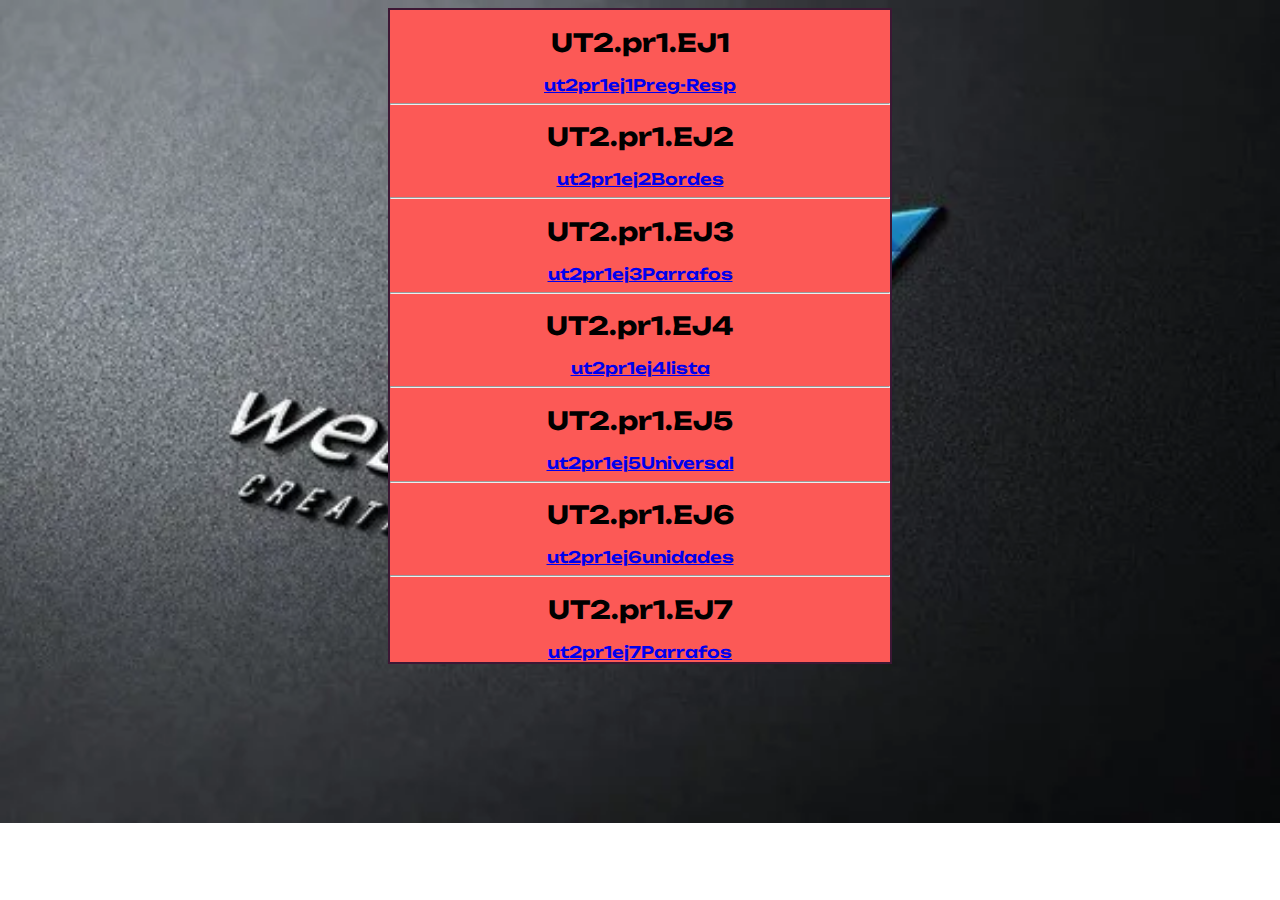
<file: index.html>
<!DOCTYPE html>
<html lang="en">
<head>
    <meta charset="UTF-8">
    <meta name="viewport" content="width=device-width, initial-scale=1.0">
    <title>Index</title>
    <link rel="preconnect" href="https://fonts.googleapis.com">
    <link rel="preconnect" href="https://fonts.gstatic.com" crossorigin>
    <link href="https://fonts.googleapis.com/css2?family=Open+Sans:wght@300;500;700&family=Unbounded:wght@300;800&display=swap" rel="stylesheet">
    <link rel="stylesheet" href="https://fonts.googleapis.com/css2?family=Material+Symbols+Outlined:opsz,wght,FILL,GRAD@20..48,100..700,0..1,-50..200" />
    <link rel="stylesheet" href="./css/style.css">
</head>
<body class="fondo">
    <div class="content">
        <h1>UT2.pr1.EJ1</h1>
        <a href="./ut2pr1ej1Preg-Resp.html">ut2pr1ej1Preg-Resp</a>
        <hr>
        <h1>UT2.pr1.EJ2</h1>
        <a href="./ut2pr1ej2Bordes.html">ut2pr1ej2Bordes</a>
        <hr>
        <h1>UT2.pr1.EJ3</h1>
        <a href="./ut2pr1ej3Parrafos.html">ut2pr1ej3Parrafos</a>
        <hr>
        <h1>UT2.pr1.EJ4</h1>
        <a href="./ut2pr1ej4lista.html">ut2pr1ej4lista</a>
        <hr>
        <h1>UT2.pr1.EJ5</h1>
        <a href="./ut2pr1ej5Universal.html">ut2pr1ej5Universal</a>
        <hr>
        <h1>UT2.pr1.EJ6</h1>
        <a href="./ut2pr1ej6unidades.html">ut2pr1ej6unidades</a>
        <hr>
        <h1>UT2.pr1.EJ7</h1>
        <a href="./ut2pr1ej7Parrafos.html">ut2pr1ej7Parrafos</a>
    </div>
</body>
</html>
</file>
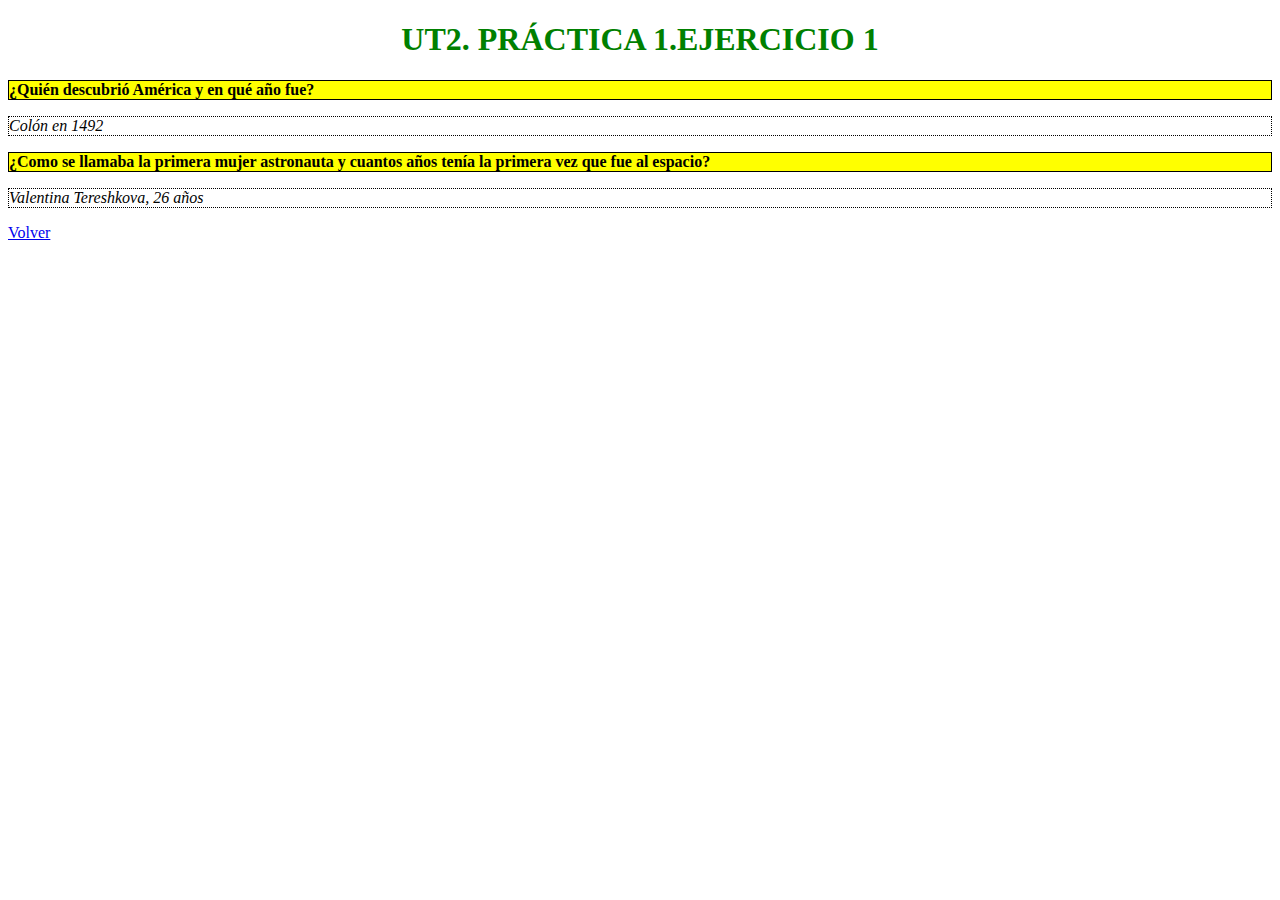
<file: ut2pr1ej1Preg-Resp.html>
<!DOCTYPE html>
<html>
<head>
  <title>ut2pr1Ej1-RepasoCSS</title>
  <meta charset="UTF-8">
  <link rel="stylesheet" href="./css/ut2pr1ej1Preg-Resp.css">
</head>
<body>
    <h1> UT2. PRÁCTICA 1.EJERCICIO 1</h1>
    <p class="pregunta">¿Quién descubrió América y en qué año fue?</p>
    <p class="respuesta">Colón en 1492</p>
    <p class="pregunta">¿Como se llamaba la primera mujer astronauta y cuantos años tenía la primera vez que fue al espacio?</p>
    <p class="respuesta">Valentina Tereshkova, 26 años </p>
    <a href="./index.html">Volver</a>
</body>
</html>
</file>
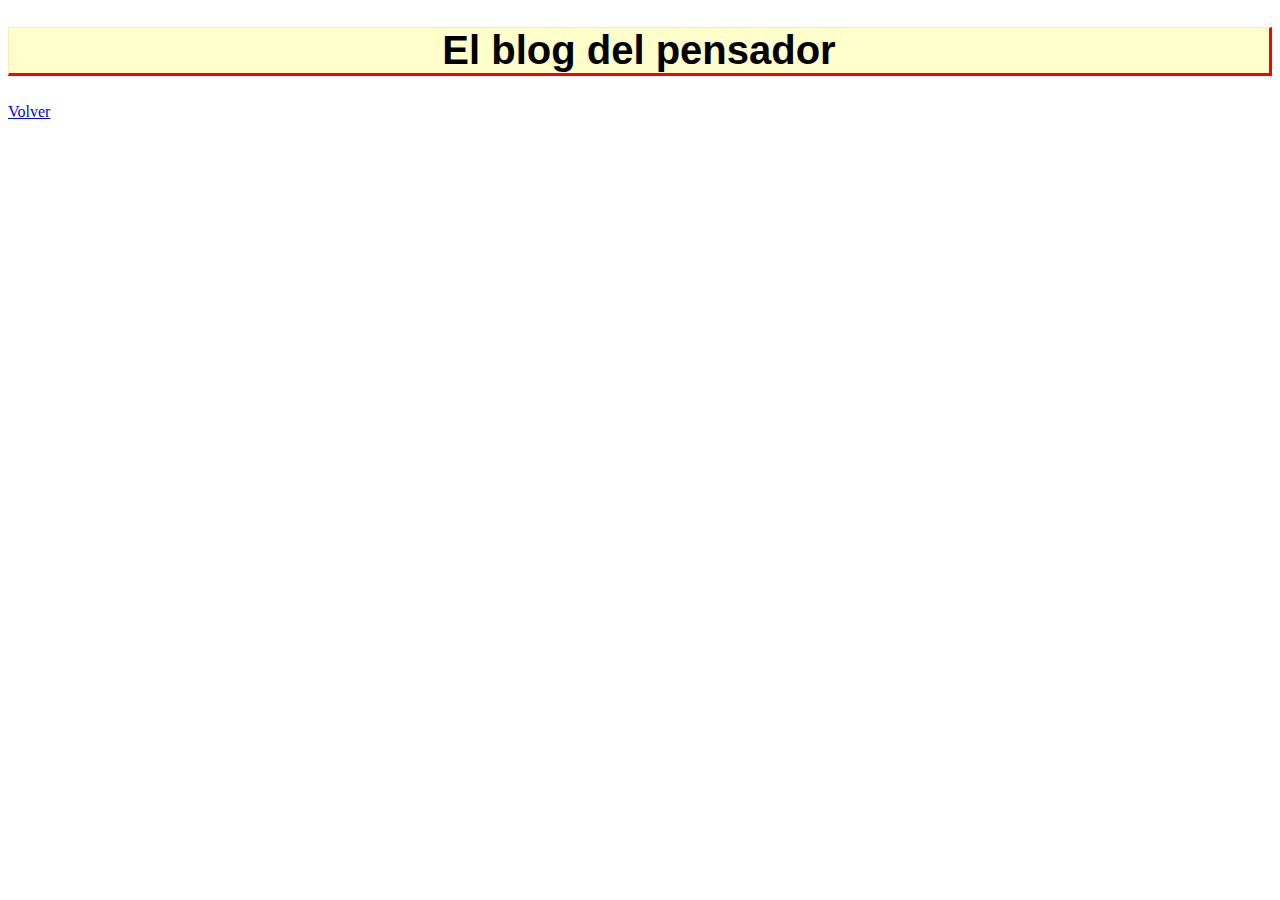
<file: ut2pr1ej2Bordes.html>
<!DOCTYPE html>
<html>
<head>
  <title>Problema</title>
  <meta charset="UTF-8">
  <link rel="stylesheet" href="./css/ut2pr1ej2Bordes.css">
</head>
<body>
  <h1 class="tituloPagina">El blog del pensador</h1>
  <a href="./index.html">Volver</a>
</body>
</html>
</file>
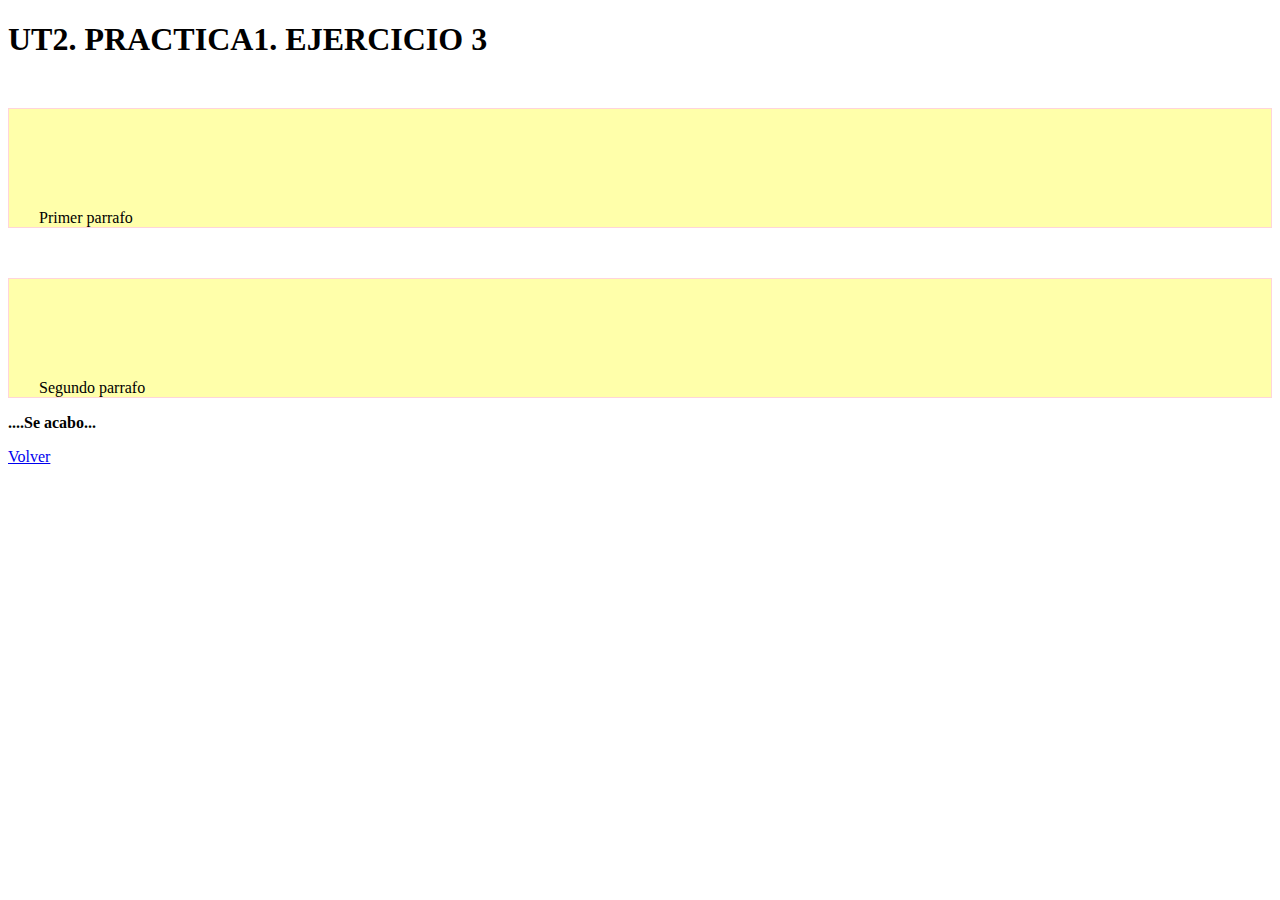
<file: ut2pr1ej3Parrafos.html>
<!DOCTYPE html>
<html lang="en">
<head>
    <meta charset="UTF-8">
    <meta name="viewport" content="width=device-width, initial-scale=1.0">
    <title>UT2EJ3</title>
    <link rel="stylesheet" href="./css/ut2pr1ej3Parrafos.css">
</head>
<body>
    <h1>UT2. PRACTICA1. EJERCICIO 3</h1>
    <p class="amarillo">Primer parrafo</p>
    <p class="amarillo">Segundo parrafo</p>
    <p>....Se acabo...</p>
    <a href="./index.html">Volver</a>
</body>
</html>
</file>
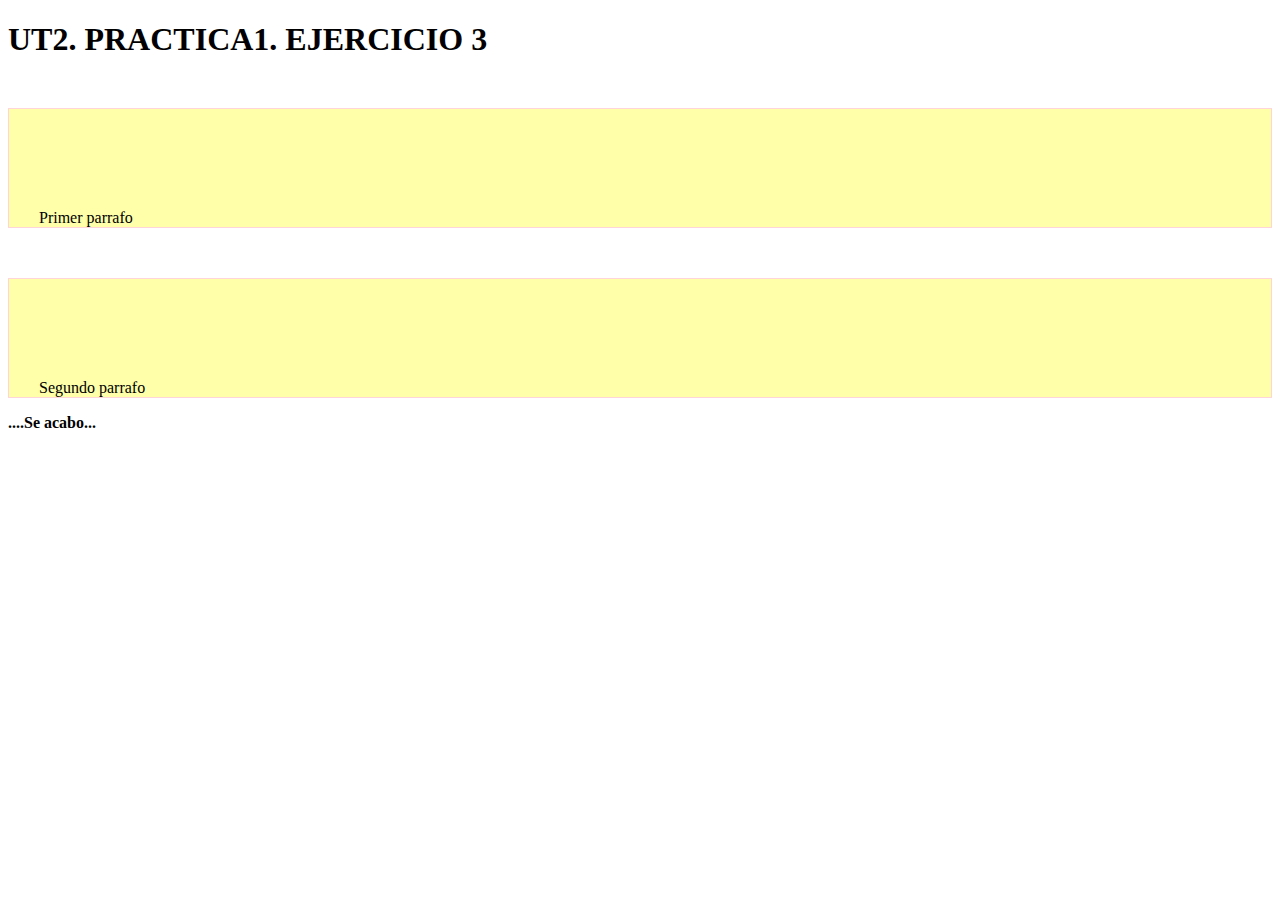
<file: ut2pr1ej3Preg-Resp.html>
<!DOCTYPE html>
<html lang="en">
<head>
    <meta charset="UTF-8">
    <meta name="viewport" content="width=device-width, initial-scale=1.0">
    <title>UT2EJ3</title>
    <link rel="stylesheet" href="./css/ut2pr1ej3Preg-Resp.css">
</head>
<body>
    <h1>UT2. PRACTICA1. EJERCICIO 3</h1>
    <p class="amarillo">Primer parrafo</p>
    <p class="amarillo">Segundo parrafo</p>
    <p>....Se acabo...</p>
</body>
</html>
</file>
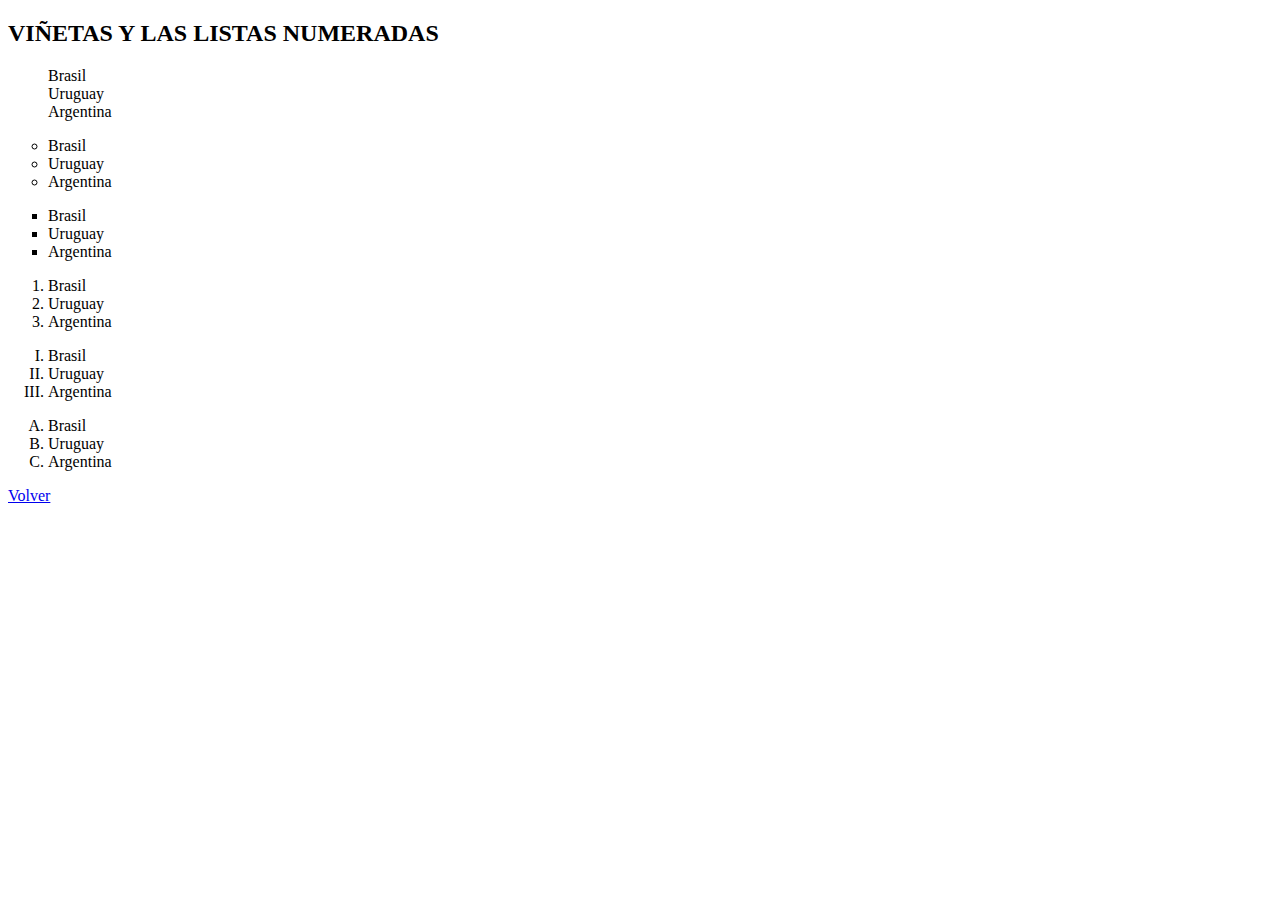
<file: ut2pr1ej4lista.html>
<!DOCTYPE html>
<html>
<head>
  <title>Problema</title>
  <meta charset="UTF-8">
  <link rel="stylesheet" href="./css/ut2pr1ej4Lista.css">

</head>
<body>
  <h2> VIÑETAS Y LAS LISTAS NUMERADAS </h2>
<ul >
  <li>Brasil</li>
  <li>Uruguay</li>
  <li>Argentina</li>
</ul>
<ul >
  <li>Brasil</li>
  <li>Uruguay</li>
  <li>Argentina</li>
</ul>
<ul >
  <li>Brasil</li>
  <li>Uruguay</li>
  <li>Argentina</li>
</ul>
<ul >
  <li>Brasil</li>
  <li>Uruguay</li>
  <li>Argentina</li>
</ul>

<ul >
  <li>Brasil</li>
  <li>Uruguay</li>
  <li>Argentina</li>
</ul>
<ul >
  <li>Brasil</li>
  <li>Uruguay</li>
  <li>Argentina</li>
</ul>
<a href="./index.html">Volver</a>
</body>
</html>
</file>
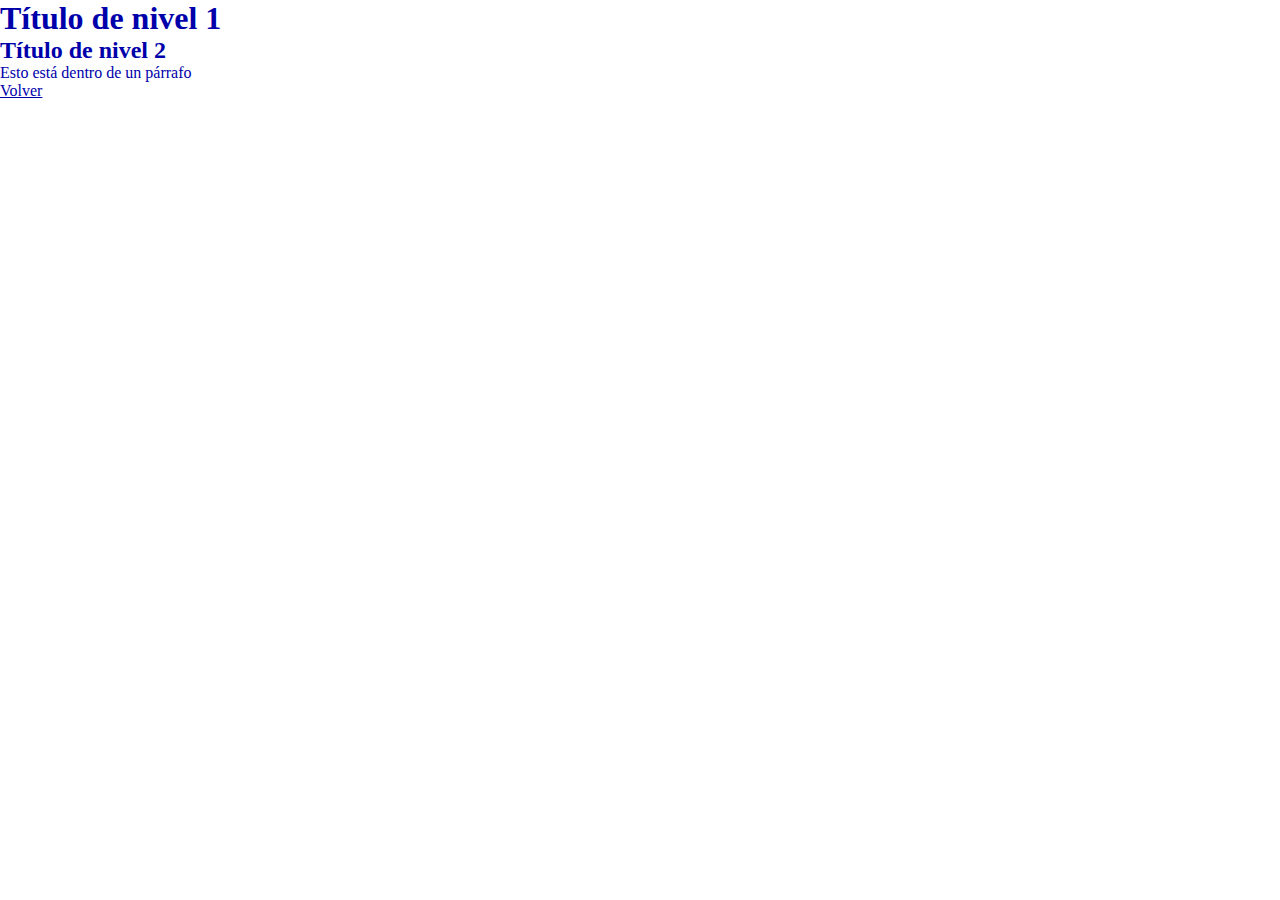
<file: ut2pr1ej5Universal.html>
<!DOCTYPE html>
<html>
<head>
  <title>Ejercicio Selector Universal</title>
  <meta charset="UTF-8">
  <style type="text/css">
    *{
    color:#0000aa;
    margin: 0px;
    padding: 0px;
    }
  </style>
</head>
<body>
<h1>Título de nivel 1</h1>
<h2>Título de nivel 2</h2>
<p>Esto está dentro de un párrafo</p>
<a href="./index.html">Volver</a>
</body>
</html>
</file>
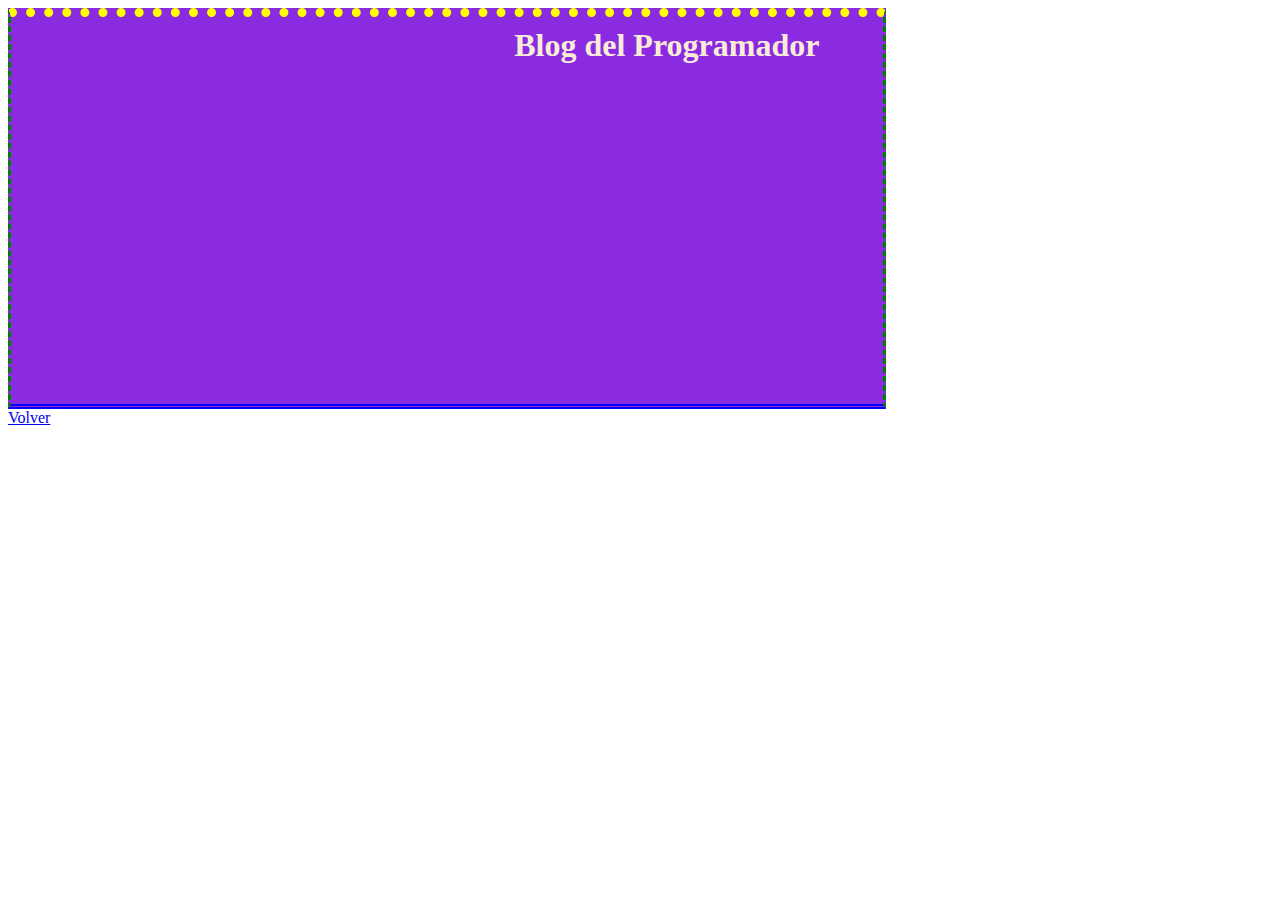
<file: ut2pr1ej6unidades.html>
<!DOCTYPE html>
<html>
<head>
  <title>Problema</title>
  <meta charset="UTF-8">
  <style type="text/css">
    
    #cabecera {
      padding: 10px 2em 3rem 50px;
      width:60%;  
      height:329px;
      background-color:blueviolet;
      color:antiquewhite;
      text-align:right;
      font-family:Georgia, 'Times New Roman', Times, serif;
      font-size:2em;
      font-weight:600; 
      border: dashed 3px green;
      border-top: dotted 9px yellow;
      border-bottom: double 5px blue;
    }
  </style>
</head>
<body>
<div id="cabecera">
Blog del Programador
</div>
<a href="./index.html">Volver</a>
</body>
</html>
</file>
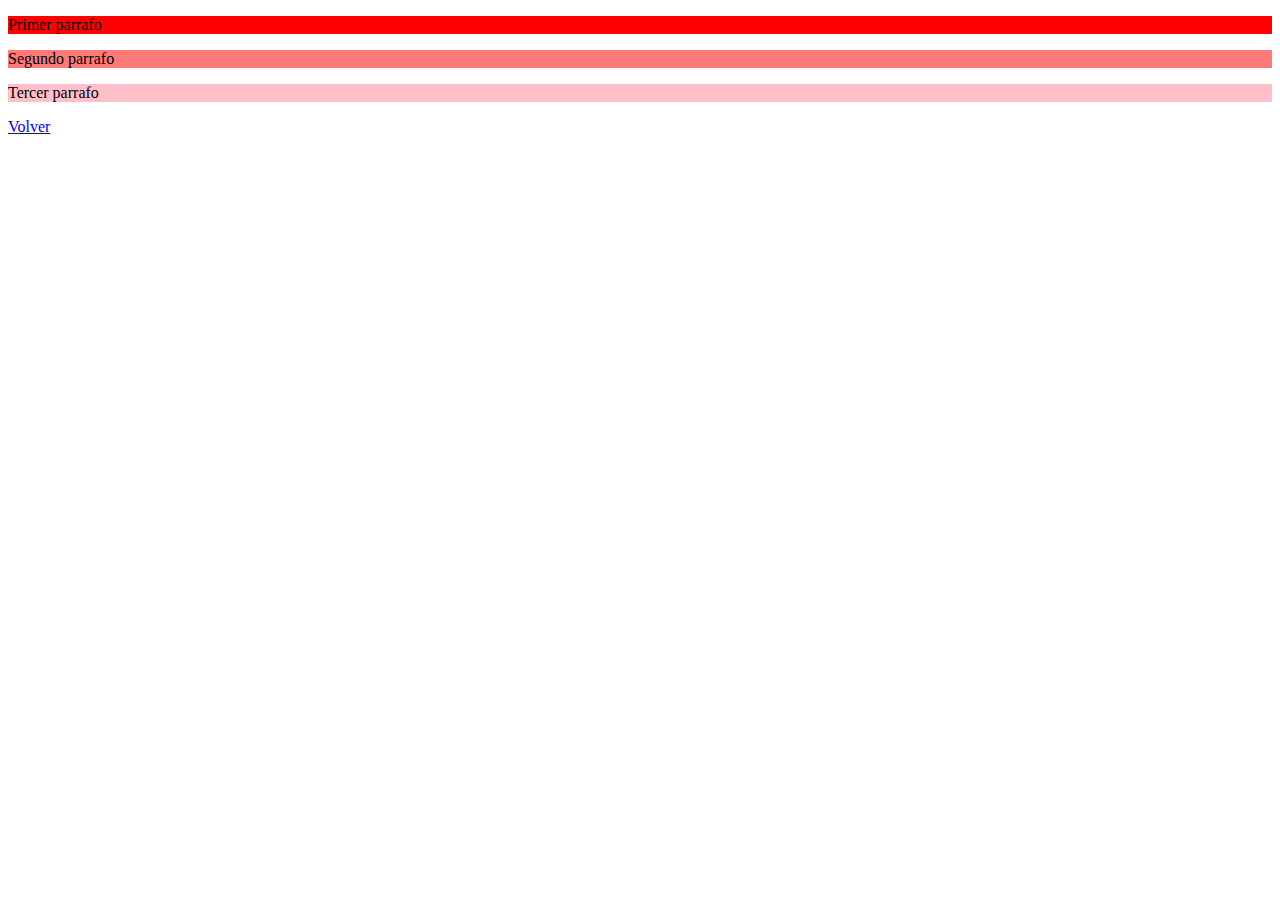
<file: ut2pr1ej7Parrafos.html>
<!DOCTYPE html>
<html lang="en">
<head>
    <meta charset="UTF-8">
    <meta name="viewport" content="width=device-width, initial-scale=1.0">
    <title>UT2.EJ7</title>
    <link rel="stylesheet" href="./css/ut2pr1ej7Parrafos.css">
</head>
<body>
    <p>Primer parrafo</p>
    <p>Segundo parrafo</p>
    <p>Tercer parrafo</p>
    <a href="./index.html">Volver</a>
</body>
</html>
</file>
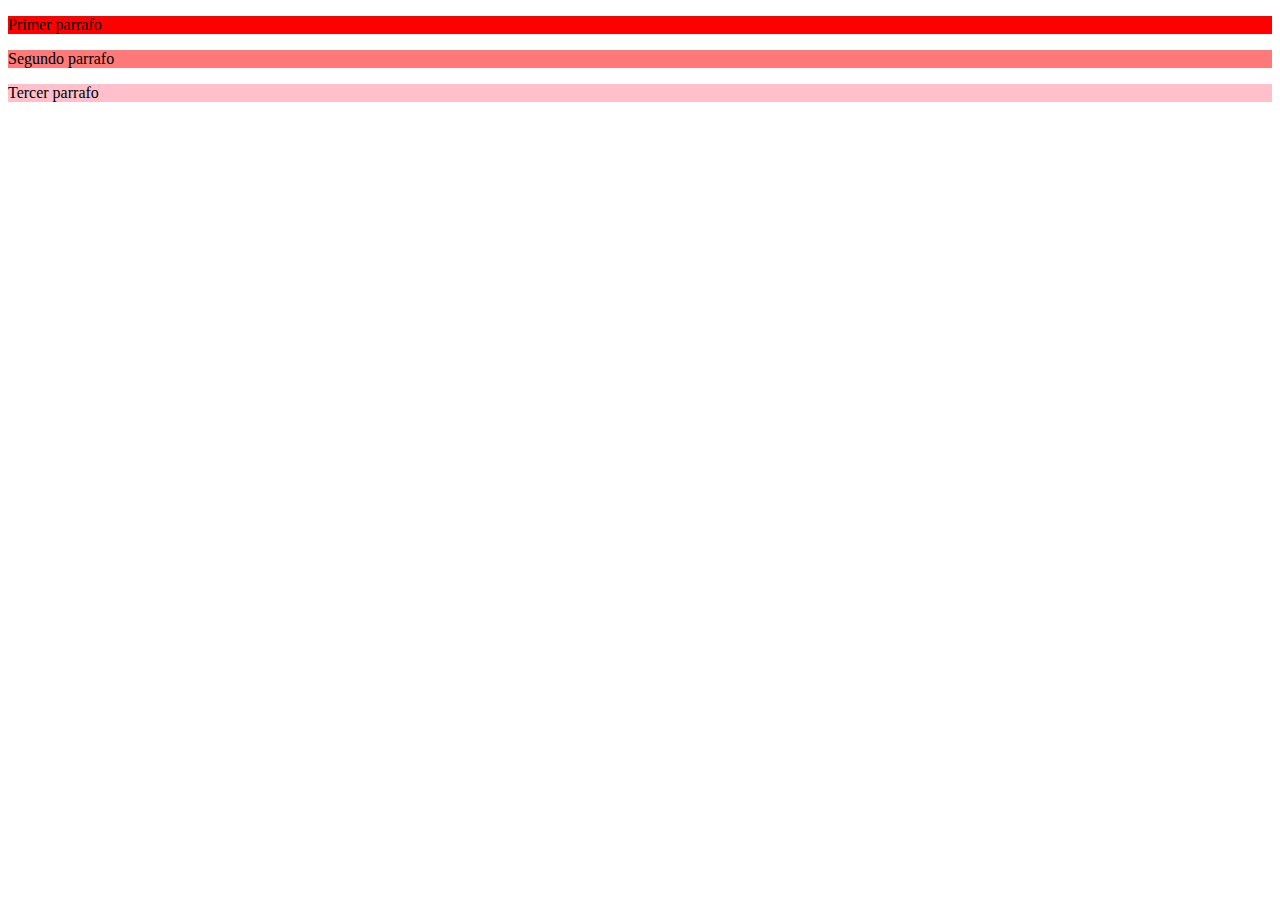
<file: ut2pr1ej7Preg-Resp.html>
<!DOCTYPE html>
<html lang="en">
<head>
    <meta charset="UTF-8">
    <meta name="viewport" content="width=device-width, initial-scale=1.0">
    <title>UT2.EJ7</title>
    <link rel="stylesheet" href="./css/ut2pr1ej7Preg-Resp.css">
</head>
<body>
    <p>Primer parrafo</p>
    <p>Segundo parrafo</p>
    <p>Tercer parrafo</p>
</body>
</html>
</file>
<file: css/style.css>
.fondo{
    background-image: url(../img/logo-and-web-design.webp);
    background-repeat: no-repeat;
    background-size: cover;
    font-family: 'Unbounded', sans-serif;
    height: 100%;
}
.content{
    width: 500px;
    margin: auto;
        
    text-align: center;
    background-color:#fc5956;
    border: solid 2px #3d1734;
    
    h1{
        font-size: 25px;
        font-weight: 700;
    }

    a{
        font-weight: 600;
    }

    a:hover{
        color: rgba(230, 230, 107, 0.776);
    }

    hr{
        color: #3d1734;
    }
}
</file>
<file: css/ut2pr1ej1Preg-Resp.css>
h1{
    color: green;
    text-align: center;
}
.pregunta{
    background-color: yellow;
    border: solid 1px black;
    font-weight: bold;
}
.respuesta{
    border-style: dotted;
    font-style: italic;
    border-width: 1px;
}
</file>
<file: css/ut2pr1ej2Bordes.css>
.tituloPagina{
    border-bottom:  solid 3px red;
    border-right:  solid 3px red;
    border-left:  solid 1px #ffebb7;
    border-top:  solid 1px #ffebb7;
    background-color: #ffffcc;
    font-family: Verdana, Geneva, Tahoma, sans-serif;
    font-size: 40px;
    text-align: center;
}
</file>
<file: css/ut2pr1ej3Parrafos.css>
.amarillo{
    background-color: #ffffaa;
    border: solid 1px #ffd5da;
    padding:100px 0px 0px 30px;
    margin-top:50px;
}
p:last-of-type{
    font-weight: bold;
}
</file>
<file: css/ut2pr1ej3Preg-Resp.css>
.amarillo{
    background-color: #ffffaa;
    border: solid 1px #ffd5da;
    padding:100px 0px 0px 30px;
    margin-top:50px;
}
p:last-of-type{
    font-weight: bold;
}
</file>
<file: css/ut2pr1ej4Lista.css>
ul:nth-of-type(1) li{
    list-style-type:none;
}
ul:nth-of-type(2) li{
    list-style-type:circle ;
}
ul:nth-of-type(3) li{
    list-style-type:square ;
}
ul:nth-of-type(4) li{
    list-style-type:decimal ;
}
ul:nth-of-type(5) li{
    list-style-type:upper-roman ;
}
ul:nth-of-type(6) li{
    list-style-type:upper-latin ;
}
</file>
<file: css/ut2pr1ej7Parrafos.css>
p:nth-of-type(1){
    background-color: red;
}
p:nth-of-type(2){
    background-color: rgba(255, 0, 0, 0.526);
}
p:nth-of-type(3){
    background-color:pink;
}
</file>
<file: css/ut2pr1ej7Preg-Resp.css>
p:nth-of-type(1){
    background-color: red;
}
p:nth-of-type(2){
    background-color: rgba(255, 0, 0, 0.526);
}
p:nth-of-type(3){
    background-color:pink;
}
</file>
